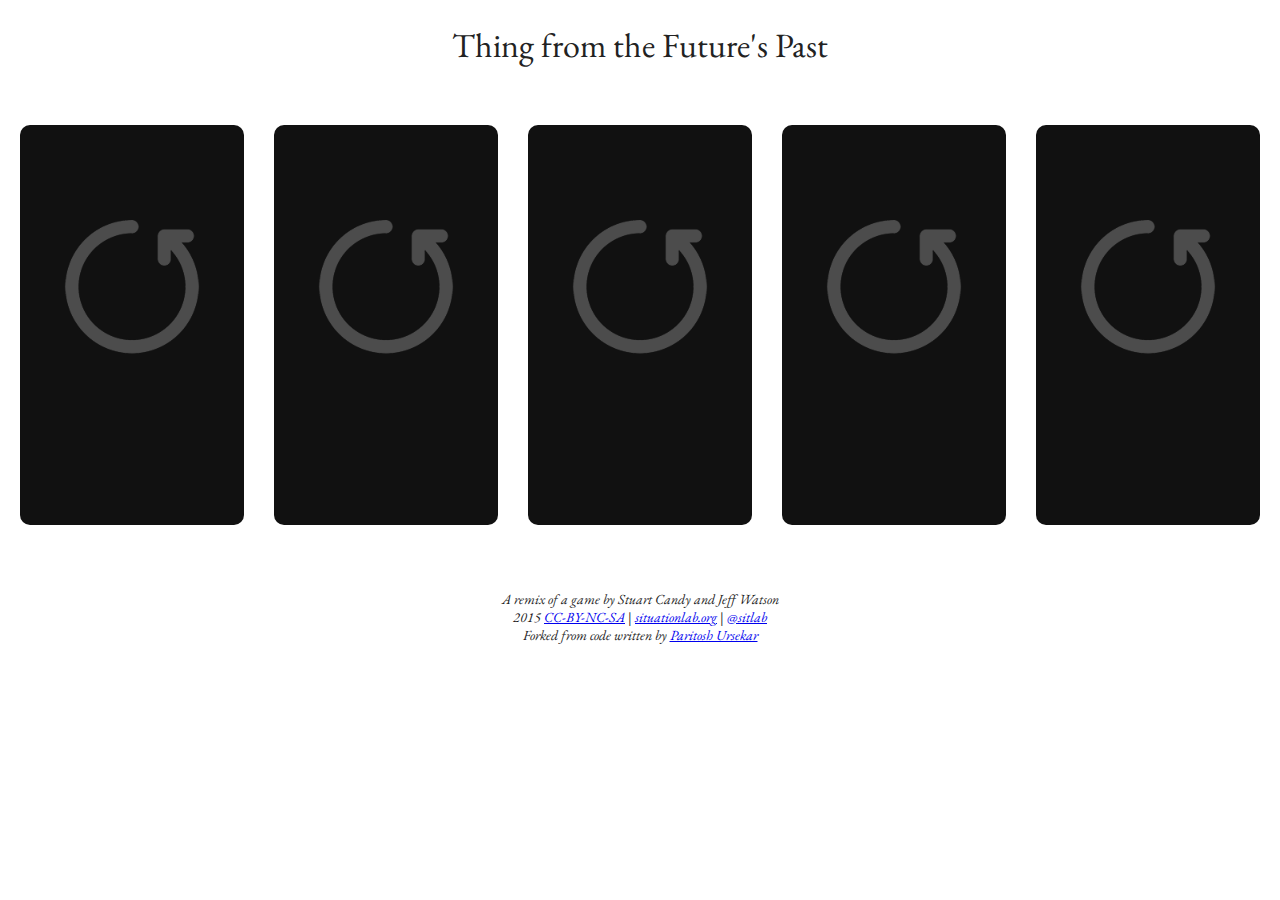
<file: compare/index.html>
<!DOCTYPE html>
<html lang="en">
  <head>
    <title>Thing From the Future's Past</title>
    <meta charset="utf-8" />
    <meta http-equiv="X-UA-Compatible" content="IE=edge" />
    <meta name="viewport" content="width=device-width, initial-scale=1" />

    <!-- favicon and app icon -->
    <link
      rel="shortcut icon"
      type="image/svg+xml"
      href="public/icons/favicon-01.svg"
    />

    <link
      rel="apple-touch-icon"
      sizes="180x180"
      type="image/svg+xml"
      href="public/icons/appicon-01.svg"
    />

    <!-- eb garamond as typeface, using bold and regular -->
    <link
      href="https://fonts.googleapis.com/css?family=EB+Garamond:400,400i&display=swap"
      rel="stylesheet"
    />

    <!-- local font fallback -->
    <link rel="stylesheet" href="public/css/fonts.css" />

    <!-- import the webpage's stylesheet -->
    <link rel="stylesheet" href="style.css" />

    <!-- import the webpage's javascript file -->
    <script src="script.js" defer></script>
  </head>
  <body>
    <header>
      <!--       <nav>
        <ul class="menu">
          <li onclick="showoverlay()">← Instructions</li>
        </ul>
      </nav> -->
    </header>
    <section>
      <h1 id="title">Thing from the Future's Past</h1>
<!--       <h2 id="subtitle">AI + the Afterlife</h2> -->
    </section>
    <main>
      <section class="thecards">
        <!-- All the backgrounds have the class cardback -->
        <!-- All the actual cards have the class prompt -->

        <article class="cardback" onclick="showarc()" id="arccover">
          <img
            src="public/images/background-glitch.png"
            alt="Timeline card background"
            width="200"
          />
        </article>

        <article class="prompt" id="arccard" onclick="fliparc()">

          <h2>Timeline</h2>
          
          <h1 id="arc">
            <!-- Arc will come here -->
          </h1>
          

          <h3 id="arcsubtext">
            <em>How far from today</em>
          </h3>
        </article>

        <article class="cardback" onclick="showterrain()" id="terraincover">
          <img
            src="public/images/background-glitch.png"
            alt="Context card background"
            width="200"
          />
        </article>

        <article class="prompt" id="terraincard" onclick="flipterrain()">
          <h2>Context</h2>
          <h1 id="terrain">
            <!-- Terrain will come here -->
          </h1>
          <h3>
            <em>The focus area of the design</em>
          </h3>
        </article>

        <article class="cardback" onclick="showobject()" id="objectcover">
          <img
            src="public/images/background-glitch.png"
            alt="Invention card background"
            width="200"
          />
        </article>

        <article class="prompt" id="objectcard" onclick="flipobject()">
          <h2>Invention</h2>
          <h1 id="object">
            <!-- Object will come here -->
          </h1>
          <h3>
            <em>What type of thing to design</em>
          </h3>
        </article>

        <article class="cardback" onclick="showmodality()" id="modalitycover">
          <img
            src="public/images/background-glitch.png"
            alt="AI Modality card background"
            width="200"
          />
        </article>

        <article class="prompt" id="modalitycard" onclick="flipmodality()">
          <h2>AI Modality</h2>
          <h1 id="modality">
            <!-- Modality will come here -->
          </h1>
          <h3>
            <em>The AI output the thing makes use of</em>
          </h3>
        </article>

        <article class="cardback" onclick="showmood()" id="moodcover">
          <img
            src="public/images/background-glitch.png"
            alt="Outcome card background"
            width="200"
          />
        </article>

        <article class="prompt" id="moodcard" onclick="flipmood()">
          <h2>Outcome</h2>
          <h1 id="mood">
            <!-- Mood will come here -->
          </h1>
          <h3>
            <em>The impact the design will have</em>
          </h3>
        </article>
      </section>
      <section>
        <h5>
          A remix of a game by Stuart Candy and Jeff Watson <br />
          2015
          <a
            href="https://creativecommons.org/licenses/by-nc-sa/2.0/"
            target="_blank"
            >CC-BY-NC-SA</a
          >
          |
          <a
            href="http://situationlab.org/project/the-thing-from-the-future/"
            target="_blank"
            >situationlab.org</a
          >
          | <a href="https://twitter.com/sitlab" target="_blank">@sitlab</a>
          <br />
          Forked from code written by
          <a href="http://www.paritoshursekar.com/" target="_blank"
            >Paritosh Ursekar</a
          >
        </h5>
      </section>
    </main>

    <div id="overlay">
      <div class="closeoverlay" style="position: fixed; top: 20px; left: 20px">
        <img
          src="public/icons/closeoverlay.svg"
          alt="close overlay"
          onclick="hideoverlay()"
          style="cursor: pointer"
        />
      </div>
      <!-- include the Glitch button to show what the webpage is about and to make it easier for folks to view source and remix -->
      <div
        class="glitchButton"
        style="position: fixed; top: 20px; right: 20px"
      ></div>
      <div class="overlaycontent">
        <h1>The Thing from the Future (Digital Edition)</h1>
        <p>
          The Thing from the Future is an award winning imagination game that
          challenges players to describe objects from a range of alternative
          futures. <br />
          Originally created by
          <a href="http://situationlab.org/" target="_blank">Situation Labs</a>,
          this is an unauthorised digital recreation of the game’s
          <a
            href="http://situationlab.org/futurething-print-and-play-edition/"
            target="_blank"
            >Print-And-Play Edition</a
          >. Enjoy playing! Do share your favourite ideas on social media using
          the <strong>#FutureThing</strong> hashtag.
        </p>
        <br />
        <h3>How to Play</h3>
        <p>
          The object of the game is to come up with the most entertaining and
          thought-provoking descriptions of hypothetical objects from different
          near-, medium-, and long-term futures. This game is best played with a
          group of 2-6 players. Each round, click to turn each of the 4 cards to
          generate a creative prompt. Players then write a short description
          (and sketch, if they wish!) of an object that fits the constraints of
          the prompt. Once ready, read out and share your descriptions. You are
          now free to collaborate on fleshing out the most interesting ideas as
          a group.
        </p>
        <br />
        <h3>Key Card</h3>
        <ol>
          <li>
            <h3>Ⓐ Arc</h3>
            ARC outlines the type of future world that the “thing” comes from,
            and how far away it is from today. There are four types of Arc, each
            an umbrella for countless possible scenarios:
            <ul>
              <li>
                <strong>Growth</strong>: A future in which ‘progress’ has
                continued
              </li>
              <li>
                <strong>Collapse</strong>: A future in which society as we know
                it has come apart
              </li>
              <li>
                <strong>Discipline</strong>: A future in which order is
                deliberately coordinated or imposed
              </li>
              <li>
                <strong>Transform</strong>: A future in which a profound
                historical evolution has occurred
              </li>
            </ul>
          </li>
          <li>
            <h3>Ⓣ Terrain</h3>
            TERRAIN is the thematic context or location where this object could
            be found in that future.
          </li>
          <li>
            <h3>Ⓞ Object</h3>
            OBJECT is the focus for your imagination: a specific cultural
            artifact that reveals something about how this future is different
            from today.
          </li>
          <li>
            <h3>Ⓜ Mood</h3>
            MOOD suggests how it might feel to experience this thing from the
            future.
          </li>
        </ol>
        <br />
        <hr />
        <br />
        <p>
          This project was lovingly hand-coded by
          <a href="http://www.paritoshursekar.com/" target="_blank"
            >Paritosh Ursekar </a
          >- a Sydney, Australia based user experience and interface designer.
          It is released under a
          <a
            href="https://creativecommons.org/licenses/by-nc-sa/2.0/"
            target="_blank"
            >Creative Commons Attribution-NonCommercial-Sharealike 2.0
            license</a
          >, just like the
          <a
            href="http://situationlab.org/futurething-print-and-play-edition/"
            target="_blank"
            >original game</a
          >. <br />
        </p>
        <p>
          You can see more of my work at
          <a href="http://www.paritoshursekar.com/" target="_blank"
            >www.paritoshursekar.com</a
          >. If you wish to speak with me: reach out on
          <a href="https://twitter.com/plastictosh" target="_blank">Twitter</a>,
          <a
            href="https://www.linkedin.com/in/paritosh-ursekar-60167b95/"
            target="_blank"
            >LinkedIn</a
          >, or via
          <a href="mailto:paritosh@bycodesign.com.au" target="_blank">email</a>.
          :)
          <br />
          <br />
          <br />
          <br />
          <br />
          <br />
          <br />
          <br />
          <br />
          <br />
          <br />
        </p>
      </div>
    </div>
  </body>
</html>
</file>
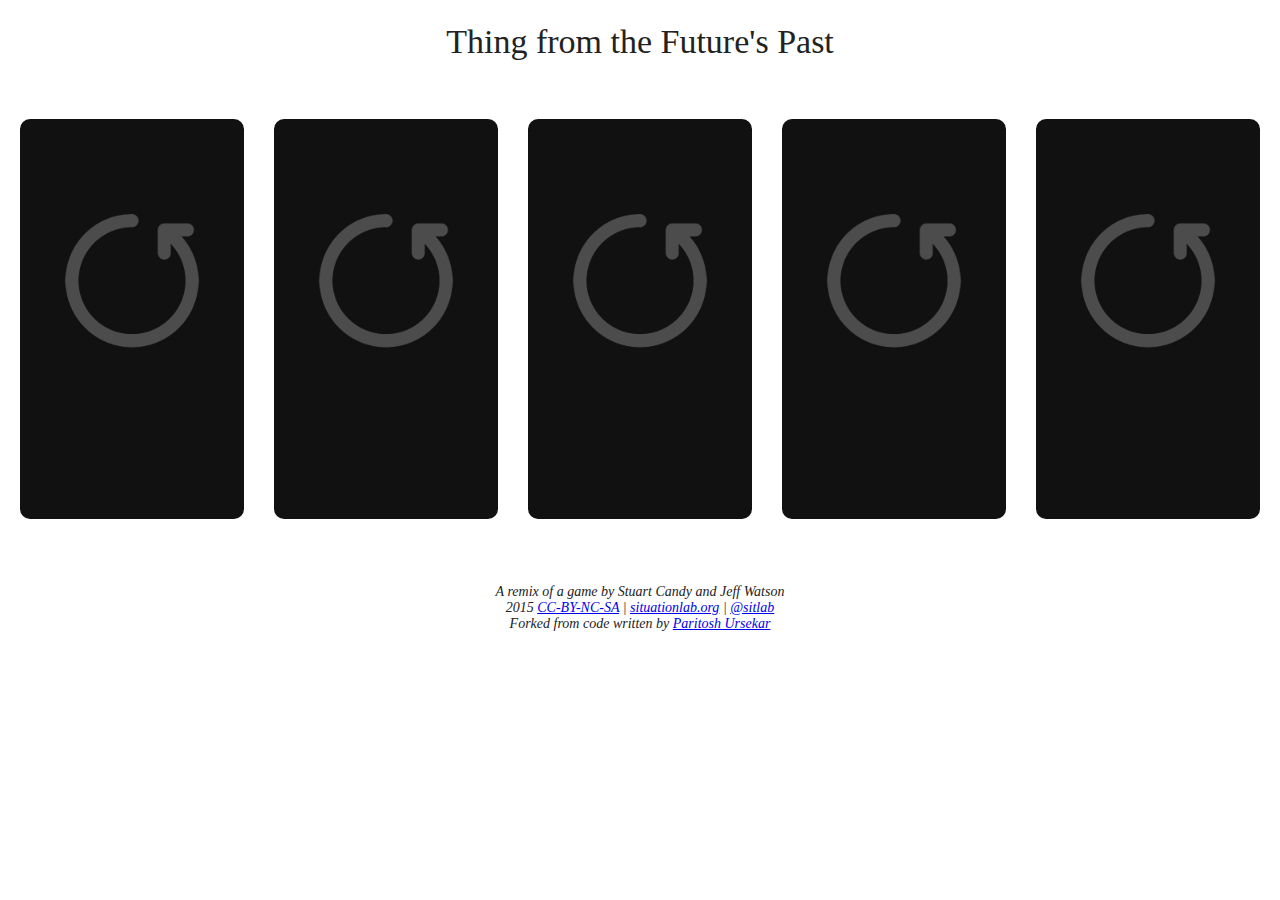
<file: TFFP App/index.html>
<!DOCTYPE html>
<!-- saved from url=(0030)https://aiafterlife.glitch.me/ -->
<html lang="en"><head><meta http-equiv="Content-Type" content="text/html; charset=UTF-8">
    <title>Thing From the Future's Past</title>
    
    <meta http-equiv="X-UA-Compatible" content="IE=edge">
    <meta name="viewport" content="width=device-width, initial-scale=1">

    <!-- favicon and app icon -->
    <link rel="shortcut icon" type="image/png" href="https://cdn.glitch.com/822c2d86-7acf-4102-bd39-a4a7fec0e423%2Ffavicon-01.png?v=1579186189983">

    <link rel="apple-touch-icon" sizes="180x180" type="image/png" href="https://cdn.glitch.com/822c2d86-7acf-4102-bd39-a4a7fec0e423%2Fappicon-01.png?v=1579186190277">

    <!-- eb garamond as typeface, using bold and regular -->
    <link href="./TFFP_files/css" rel="stylesheet">

    <!-- import the webpage's stylesheet -->
    <link rel="stylesheet" href="./TFFP_files/style.css">

    <!-- import the webpage's javascript file -->
    <script src="./TFFP_files/script.js" defer=""></script>
  <link rel="stylesheet" href="./TFFP_files/button.css"></head>
  <body data-new-gr-c-s-check-loaded="14.1176.0" data-gr-ext-installed="">
    <header>
      <!--       <nav>
        <ul class="menu">
          <li onclick="showoverlay()">← Instructions</li>
        </ul>
      </nav> -->
    </header>
    <section>
      <h1 id="title">Thing from the Future's Past</h1>
<!--       <h2 id="subtitle">AI + the Afterlife</h2> -->
    </section>
    <main>
      <section class="thecards">
        <!-- All the backgrounds have the class cardback -->
        <!-- All the actual cards have the class prompt -->

        <article class="cardback" onclick="showarc()" id="arccover">
          <img src="./TFFP_files/background-glitch.png" alt="" width="200">
        </article>

        <article class="prompt" id="arccard" onclick="fliparc()">

          <h2>Timeline</h2>
          
          <h1 id="arc">
            <!-- Arc will come here -->
          </h1>
          

          <h3 id="arcsubtext">
            <em>How far from today</em>
          </h3>
        </article>

        <article class="cardback" onclick="showterrain()" id="terraincover">
          <img src="./TFFP_files/background-glitch.png" alt="" width="200">
        </article>

        <article class="prompt" id="terraincard" onclick="flipterrain()">
          <h2>Context</h2>
          <h1 id="terrain">
            <!-- Terrain will come here -->
          </h1>
          <h3>
            <em>The focus area of the design</em>
          </h3>
        </article>

        <article class="cardback" onclick="showobject()" id="objectcover">
          <img src="./TFFP_files/background-glitch.png" alt="" width="200">
        </article>

        <article class="prompt" id="objectcard" onclick="flipobject()">
          <h2>Invention</h2>
          <h1 id="object">
            <!-- Object will come here -->
          </h1>
          <h3>
            <em>What type of thing to design</em>
          </h3>
        </article>

        <article class="cardback" onclick="showmodality()" id="modalitycover">
          <img src="./TFFP_files/background-glitch.png" alt="" width="200">
        </article>

        <article class="prompt" id="modalitycard" onclick="flipmodality()">
          <h2>AI Modality</h2>
          <h1 id="modality">
            <!-- Modality will come here -->
          </h1>
          <h3>
            <em>The AI output the thing makes use of</em>
          </h3>
        </article>

        <article class="cardback" onclick="showmood()" id="moodcover">
          <img src="./TFFP_files/background-glitch.png" alt="" width="200">
        </article>

        <article class="prompt" id="moodcard" onclick="flipmood()">
          <h2>Outcome</h2>
          <h1 id="mood">
            <!-- Mood will come here -->
          </h1>
          <h3>
            <em>The impact the design will have</em>
          </h3>
        </article>
      </section>
      <section>
        <h5>
          A remix of a game by Stuart Candy and Jeff Watson <br>
          2015
          <a href="https://creativecommons.org/licenses/by-nc-sa/2.0/" target="_blank">CC-BY-NC-SA</a>
          |
          <a href="http://situationlab.org/project/the-thing-from-the-future/" target="_blank">situationlab.org</a>
          | <a href="https://twitter.com/sitlab" target="_blank">@sitlab</a>
          <br>
          Forked from code written by
          <a href="http://www.paritoshursekar.com/" target="_blank">Paritosh Ursekar</a>
        </h5>
      </section>
    </main>

    <div id="overlay">
      <div class="closeoverlay" style="position: fixed; top: 20px; left: 20px">
        <img src="./TFFP_files/ea18bd20-ffc0-4ab9-9b63-9fc7547b97a7_closeoverlay.svg" alt="close overlay" onclick="hideoverlay()" style="cursor: pointer">
      </div>
      <!-- include the Glitch button to show what the webpage is about and to make it easier for folks to view source and remix -->
      <div class="glitchButton" style="position: fixed; top: 20px; right: 20px"><button class="glitchButtonElement"><img alt="This is a Glitch app!" width="50px" src="./TFFP_files/1973df30-22e4-49d9-94b0-9a3b017066bc_GlitchLogo_Color.svg"></button><div class="glitchOpenWindowElement" style="display: none;"><div class="project">
          <div class="projectInfo">
            <div class="name"><a href="https://glitch.com/~aiafterlife?utm_source=button&amp;utm_medium=button&amp;utm_campaign=glitchButton&amp;utm_content=aiafterlife">aiafterlife</a></div>
            <p class="description">A digital version of the "Thing from the Future" remixed with cards for AI+TheAfterlife workshops.</p>
            <div class="users">
              <ul><li><a href="https://glitch.com/@whatknows?utm_source=button&amp;utm_medium=button&amp;utm_campaign=glitchButton&amp;utm_contnet=aiafterlife"><img width="25px" src="./TFFP_files/a68533fb-d4a1-4b80-b28b-586b4eeb7a34-small.png" alt="avatar of whatknows"> <span class="name">whatknows</span></a></li></ul>
            </div>
          </div>
          <div class="projectActions"><a class="buttonLinks remix" href="https://glitch.com/edit?utm_source=button&amp;utm_medium=button&amp;utm_campaign=glitchButton&amp;utm_content=aiafterlife/#!/remix/aiafterlife">Remix on Glitch</a><br> <a class="buttonLinks viewCode" href="https://glitch.com/edit?utm_source=button&amp;utm_medium=button&amp;utm_campaign=glitchButton&amp;utm_content=aiafterlife/#!/aiafterlife">View Source</a><br> <button class="buttonLinks embed">Embed This App</button></div>
          <div class="projectEmbed"><div class="embedGlitchCode"><label>Copy and paste this code anywhere you want to embed this app.<textarea>&lt;div class="glitch-embed-wrap" style="height: 486px; width: 100%;"&gt;
  &lt;iframe
    allow="geolocation; microphone; camera; midi; encrypted-media"
    src="https://glitch.com/embed/#!/embed/aiafterlife?previewSize=100&amp;previewFirst=true&amp;sidebarCollapsed=true"
    alt="aiafterlife on Glitch"
    style="height: 100%; width: 100%; border: 0;"&gt;
  &lt;/iframe&gt;
&lt;/div&gt;</textarea><a class="buttonLinks viewCode" href="https://glitch.com/edit?utm_source=button&amp;utm_medium=button&amp;utm_campaign=glitchButton&amp;utm_content=aiafterlife/#!/aiafterlife">View Source</a> to customize the embed under the "Share" menu.</label></div></div>
        </div> <span class="tooltip border"></span><span class="tooltip fill"></span></div></div>
      <script src="./TFFP_files/button.js"></script>
      <div class="overlaycontent">
        <h1>The Thing from the Future (Digital Edition)</h1>
        <p>
          The Thing from the Future is an award winning imagination game that
          challenges players to describe objects from a range of alternative
          futures. <br>
          Originally created by
          <a href="http://situationlab.org/" target="_blank">Situation Labs</a>,
          this is an unauthorised digital recreation of the game’s
          <a href="http://situationlab.org/futurething-print-and-play-edition/" target="_blank">Print-And-Play Edition</a>. Enjoy playing! Do share your favourite ideas on social media using
          the <strong>#FutureThing</strong> hashtag.
        </p>
        <br>
        <h3>How to Play</h3>
        <p>
          The object of the game is to come up with the most entertaining and
          thought-provoking descriptions of hypothetical objects from different
          near-, medium-, and long-term futures. This game is best played with a
          group of 2-6 players. Each round, click to turn each of the 4 cards to
          generate a creative prompt. Players then write a short description
          (and sketch, if they wish!) of an object that fits the constraints of
          the prompt. Once ready, read out and share your descriptions. You are
          now free to collaborate on fleshing out the most interesting ideas as
          a group.
        </p>
        <br>
        <h3>Key Card</h3>
        <ol>
          <li>
            <h3>Ⓐ Arc</h3>
            ARC outlines the type of future world that the “thing” comes from,
            and how far away it is from today. There are four types of Arc, each
            an umbrella for countless possible scenarios:
            <ul>
              <li>
                <strong>Growth</strong>: A future in which ‘progress’ has
                continued
              </li>
              <li>
                <strong>Collapse</strong>: A future in which society as we know
                it has come apart
              </li>
              <li>
                <strong>Discipline</strong>: A future in which order is
                deliberately coordinated or imposed
              </li>
              <li>
                <strong>Transform</strong>: A future in which a profound
                historical evolution has occurred
              </li>
            </ul>
          </li>
          <li>
            <h3>Ⓣ Terrain</h3>
            TERRAIN is the thematic context or location where this object could
            be found in that future.
          </li>
          <li>
            <h3>Ⓞ Object</h3>
            OBJECT is the focus for your imagination: a specific cultural
            artifact that reveals something about how this future is different
            from today.
          </li>
          <li>
            <h3>Ⓜ Mood</h3>
            MOOD suggests how it might feel to experience this thing from the
            future.
          </li>
        </ol>
        <br>
        <hr>
        <br>
        <p>
          This project was lovingly hand-coded by
          <a href="http://www.paritoshursekar.com/" target="_blank">Paritosh Ursekar </a>- a Sydney, Australia based user experience and interface designer.
          It is released under a
          <a href="https://creativecommons.org/licenses/by-nc-sa/2.0/" target="_blank">Creative Commons Attribution-NonCommercial-Sharealike 2.0
            license</a>, just like the
          <a href="http://situationlab.org/futurething-print-and-play-edition/" target="_blank">original game</a>. <br>
        </p>
        <p>
          You can see more of my work at
          <a href="http://www.paritoshursekar.com/" target="_blank">www.paritoshursekar.com</a>. If you wish to speak with me: reach out on
          <a href="https://twitter.com/plastictosh" target="_blank">Twitter</a>,
          <a href="https://www.linkedin.com/in/paritosh-ursekar-60167b95/" target="_blank">LinkedIn</a>, or via
          <a href="mailto:paritosh@bycodesign.com.au" target="_blank">email</a>.
          :)
          <br>
          <br>
          <br>
          <br>
          <br>
          <br>
          <br>
          <br>
          <br>
          <br>
          <br>
        </p>
      </div>
    </div>
  

<scribe-shadow id="crxjs-ext" style="position: fixed; width: 0px; height: 0px; top: 0px; left: 0px; z-index: 2147483647; overflow: visible; visibility: visible;"><template shadowrootmode="open"><div id="root-scribe-elem" style="position: fixed; width: 0px; height: 0px; top: 0px; left: 0px; overflow: visible; color: rgb(15, 23, 42);"><div></div><div role="region" aria-label="Notifications (F8)" tabindex="-1" style="pointer-events: none;"><ol tabindex="-1" class="fixed bottom-auto right-0 top-0 z-[10000000] flex max-h-screen min-w-[300px] max-w-[360px] p-4"></ol></div></div><link rel="stylesheet" href="chrome-extension://okfkdaglfjjjfefdcppliegebpoegaii/assets/style.css"></template></scribe-shadow></body><grammarly-desktop-integration data-grammarly-shadow-root="true"><template shadowrootmode="open"><style>
      div.grammarly-desktop-integration {
        position: absolute;
        width: 1px;
        height: 1px;
        padding: 0;
        margin: -1px;
        overflow: hidden;
        clip: rect(0, 0, 0, 0);
        white-space: nowrap;
        border: 0;
        -moz-user-select: none;
        -webkit-user-select: none;
        -ms-user-select:none;
        user-select:none;
      }

      div.grammarly-desktop-integration:before {
        content: attr(data-content);
      }
    </style><div aria-label="grammarly-integration" role="group" tabindex="-1" class="grammarly-desktop-integration" data-content="{&quot;mode&quot;:&quot;full&quot;,&quot;isActive&quot;:true,&quot;isUserDisabled&quot;:false}"></div></template></grammarly-desktop-integration></html>
</file>
<file: compare/public/css/fonts.css>
/* Font fallbacks in case Google Fonts fails to load */
@font-face {
  font-family: 'EB Garamond Fallback';
  src: local('Georgia'), local('Times New Roman'), local('serif');
  font-display: swap;
}

/* Apply fallback font */
html, body {
  font-family: "EB Garamond", "EB Garamond Fallback", Georgia, serif;
}
</file>
<file: compare/style.css>
/* CSS files add styling rules to your content */

html,
body {
  background: #ffffff;
  font-family: "EB Garamond", Georgia, serif;
  margin: 0;
  margin-bottom: 80px;
  padding: 0;
}

header {
  height: 50px;
  position: fixed;
  top: 0;
  width: 98%;
}

.menu {
  float: right;
  list-style-type: none;
  font-size: 20px;
  cursor: pointer;
}

main {
  margin: auto;
  padding: 20px;
}

.thecards {
  display: flex;
  flex-direction: row;
  flex-wrap: wrap;
  margin-left: -15px;
  margin-right: -15px;
  margin-bottom: 50px;
}

.cardback {
  display: inline;
  flex: 1 200px;
  height: 400px;
  background-color: #111111;
  padding: 0px;
  padding-top: 35px;
  margin: 15px;
  border-radius: 10px;
  box-sizing: border-box;
  vertical-align: middle;
  text-align: center;
}

.cardback:hover {
  box-shadow: 10px 15px 0px #edcbcb;
  cursor: pointer;
}

.prompt {
  display: none;
  position: relative;
  flex: 1 200px;
  height: 400px;
  background: #ffffff;
  padding: 15px;
  margin: 15px;
  border: 1px solid #222222;
  border-radius: 10px;
  box-sizing: border-box;
  text-align: center;
}

.prompt:hover {
  box-shadow: 10px 15px 0px #edcbcb;
  cursor: pointer;
}

img {
  display: block;
  margin-top: auto;
  margin-bottom: auto;
  margin-left: auto;
  margin-right: auto;
  opacity: 25%;
}
h1 {
  font-weight: 400;
  font-size: 34px;
  text-align: center;
  color: #222222;
  /*   hyphens: auto; */
}

h5 {
  font-weight: 400;
  font-style: italic;
  font-size: 14px;
  text-align: center;
  color: #222222;
}

h2 {
  font-size: 20px;
  font-weight: 400;
  color: #222222;
  margin: auto;
  padding-bottom: 2em;
}
.prompt h3 {
  position: absolute;
  bottom: 10px;
  /*   left: 0; */
  width: 90%;
}

footer {
  background-color: #222222;
  position: fixed;
  bottom: 0;
  padding: 20px;
  height: 60px;
  width: 100%;
}

p,
li {
  font-size: 20px;
}

.displayprompts {
  font-family: "EB Garamond", serif;
  cursor: pointer;
  font-size: 18px;
  font-weight: 400;
  color: #222222;
  background-color: #f1f1f1;
  width: 300px;
  height: 60px;
  margin: auto;
  display: block;
}

.displayprompts:active {
  color: #f1f1f1;
  background-color: #222222;
}

.displayprompts:hover {
  color: #f1f1f1;
  background-color: #222222;
}

#overlay {
  position: fixed;
  overflow: scroll;
  display: none;
  width: 100%;
  height: 100%;
  top: 0;
  left: 0;
  right: 0;
  bottom: 0;
  padding: 30px;
  background: rgba(255, 255, 255, 0.95);
  backdrop-filter: blur(20px);
  z-index: 2;
}

.overlaycontent {
  max-width: 700px;
  margin: auto;
  padding-right: 50px;
}

.header {
  height: 50px;
  position: fixed;
  top: 0;
  width: 98%;
}

/* article {
  position: relative;
} */

#title {
/*   text-align: left;
  margin-left: 35px; */
}

#subtitle {
  position: absolute; /* Position the subtitle absolutely */
  top: 0; /* Align the subtitle to the top */
  right: 0; /* Align the subtitle to the right */
  padding-right: 35px;
  margin-top: 40px;
}
</file>
<file: TFFP App/TFFP_files/style.css>
/* CSS files add styling rules to your content */

html,
body {
  background: #ffffff;
  font-family: "EB Garamond", serif;
  margin: 0;
  margin-bottom: 80px;
  padding: 0;
}

header {
  height: 50px;
  position: fixed;
  top: 0;
  width: 98%;
}

.menu {
  float: right;
  list-style-type: none;
  font-size: 20px;
  cursor: pointer;
}

main {
  margin: auto;
  padding: 20px;
}

.thecards {
  display: flex;
  flex-direction: row;
  flex-wrap: wrap;
  margin-left: -15px;
  margin-right: -15px;
  margin-bottom: 50px;
}

.cardback {
  display: inline;
  flex: 1 200px;
  height: 400px;
  background-color: #111111;
  padding: 0px;
  padding-top: 35px;
  margin: 15px;
  border-radius: 10px;
  box-sizing: border-box;
  vertical-align: middle;
  text-align: center;
}

.cardback:hover {
  box-shadow: 10px 15px 0px #edcbcb;
  cursor: pointer;
}

.prompt {
  display: none;
  position: relative;
  flex: 1 200px;
  height: 400px;
  background: #ffffff;
  padding: 15px;
  margin: 15px;
  border: 1px solid #222222;
  border-radius: 10px;
  box-sizing: border-box;
  text-align: center;
}

.prompt:hover {
  box-shadow: 10px 15px 0px #edcbcb;
  cursor: pointer;
}

img {
  display: block;
  margin-top: auto;
  margin-bottom: auto;
  margin-left: auto;
  margin-right: auto;
  opacity: 25%;
}
h1 {
  font-weight: 400;
  font-size: 34px;
  text-align: center;
  color: #222222;
  /*   hyphens: auto; */
}

h5 {
  font-weight: 400;
  font-style: italic;
  font-size: 14px;
  text-align: center;
  color: #222222;
}

h2 {
  font-size: 20px;
  font-weight: 400;
  color: #222222;
  margin: auto;
  padding-bottom: 2em;
}
.prompt h3 {
  position: absolute;
  bottom: 10px;
  /*   left: 0; */
  width: 90%;
}

footer {
  background-color: #222222;
  position: fixed;
  bottom: 0;
  padding: 20px;
  height: 60px;
  width: 100%;
}

p,
li {
  font-size: 20px;
}

.displayprompts {
  font-family: "EB Garamond", serif;
  cursor: pointer;
  font-size: 18px;
  font-weight: 400;
  color: #222222;
  background-color: #f1f1f1;
  width: 300px;
  height: 60px;
  margin: auto;
  display: block;
}

.displayprompts:active {
  color: #f1f1f1;
  background-color: #222222;
}

.displayprompts:hover {
  color: #f1f1f1;
  background-color: #222222;
}

#overlay {
  position: fixed;
  overflow: scroll;
  display: none;
  width: 100%;
  height: 100%;
  top: 0;
  left: 0;
  right: 0;
  bottom: 0;
  padding: 30px;
  background: rgba(255, 255, 255, 0.95);
  backdrop-filter: blur(20px);
  z-index: 2;
}

.overlaycontent {
  max-width: 700px;
  margin: auto;
  padding-right: 50px;
}

.header {
  height: 50px;
  position: fixed;
  top: 0;
  width: 98%;
}

/* article {
  position: relative;
} */

#title {
/*   text-align: left;
  margin-left: 35px; */
}

#subtitle {
  position: absolute; /* Position the subtitle absolutely */
  top: 0; /* Align the subtitle to the top */
  right: 0; /* Align the subtitle to the right */
  padding-right: 35px;
  margin-top: 40px;
}
</file>
<file: TFFP App/TFFP_files/button.css>
.glitchButton{position:relative;display:inline-block}.glitchButton *{box-sizing:border-box}.glitchButton .glitchButtonElement{border:0;background:transparent url(https://glitch.com/edit/images/background-light/icons/down-arrow.svg) no-repeat right center;text-align:left;padding:0 1.2em 0 0;display:inline-block;box-shadow:none}.glitchButton .glitchButtonElement:hover{cursor:pointer}.glitchButton .glitchOpenWindowElement{font-family:Helvetica,Arial,sans-serif;font-size:14px;box-shadow:0 2px 5px 0 rgba(0,0,0,.27),0 1px 1px 0 rgba(0,0,0,.15);position:absolute;right:0;top:100%;border-radius:5px;background:#fff;border:2px solid #000;color:#000;width:auto;min-width:200px}.glitchButton .buttonLinks{font-family:Helvetica,Arial,sans-serif;background-color:#fff;border:2px solid #000;border-radius:5px;font-size:14px;font-weight:700;display:inline-block;padding:7px 36px 5px 10px;text-decoration:none;color:#000;margin:5px 0;background-position:right 8px center;background-repeat:no-repeat;background-size:20px 20px}.glitchButton .buttonLinks:hover{background-color:#f5f5f5;cursor:pointer}.glitchButton .buttonLinks.viewCode{background-image:url(https://glitch.com/edit/images/emojis/carp_streamer.png)}.glitchButton .buttonLinks.remix{background-image:url(https://glitch.com/edit/images/emojis/microphone.png)}.glitchButton .buttonLinks.embed{background-image:url(https://glitch.com/edit/images/emojis/bento.png)}.glitchButton .project .projectInfo{padding:15px;border-bottom:1px solid #9b9b9b}.glitchButton .project .projectActions{background:#fff;padding:15px}.glitchButton .project .projectEmbed{padding:15px;width:600px}.glitchButton .project .name{font-size:18px;font-weight:700}.glitchButton .project .description{font-size:14px}.glitchButton .project .project-actions{margin-top:10px;padding:15px}.glitchButton .tooltip.border{position:absolute;top:-11px;right:55px;width:0;height:0;border-left:10px solid transparent;border-right:10px solid transparent;border-bottom:10px solid #000}.glitchButton .tooltip.fill{position:absolute;top:-8px;right:55px;width:0;height:0;border-left:10px solid transparent;border-right:10px solid transparent;border-bottom:10px solid #fff}.glitchButton .users ul{padding:0;margin:0}.glitchButton .users ul li{list-style:none;margin:5px 0}.glitchButton .users ul li a{text-decoration:none}.glitchButton .users ul li img{border-radius:50%}.glitchButton .users .name{font-size:14px;vertical-align:top;line-height:1.8em}.glitchButton .glitchOpenWindowElement .projectActions label{display:block;margin:1em 0;line-height:1.5em}.glitchButton .glitchOpenWindowElement .projectEmbed textarea{display:block;border-radius:3px;border:1px solid #c3c3c3;height:205px;margin:1em 0;width:100%;padding:.5em;font-size:1em;background:#efefef;font-family:'Benton Sans','Helvetica Neue',Helvetica,Arial,sans-serif;line-height:1.5em}.glitchButton .glitchOpenWindowElement .projectActions .embedGlitchCode{display:none}.glitchButton.position-x-right .glitchOpenWindowElement{right:inherit;left:-15px}.glitchButton.position-x-right .glitchOpenWindowElement .tooltip{right:inherit;left:3px}.glitchButton.position-y-top .glitchOpenWindowElement{top:inherit;bottom:110%}.glitchButton.position-y-top .glitchOpenWindowElement .tooltip{top:inherit;bottom:-10px;border-bottom:0;border-top:9px solid #000}.glitchButton.position-y-top .glitchOpenWindowElement .tooltip.fill{border-top:10px solid #fff;bottom:-8px}.glitchButton.position-y-top .glitchButtonElement{background-image:url(https://glitch.com/edit/images/background-light/icons/up-arrow.svg)}@media only screen and (max-width:650px){.glitchButton .glitchOpenWindowElement .projectEmbed{width:250px}}
</file>
